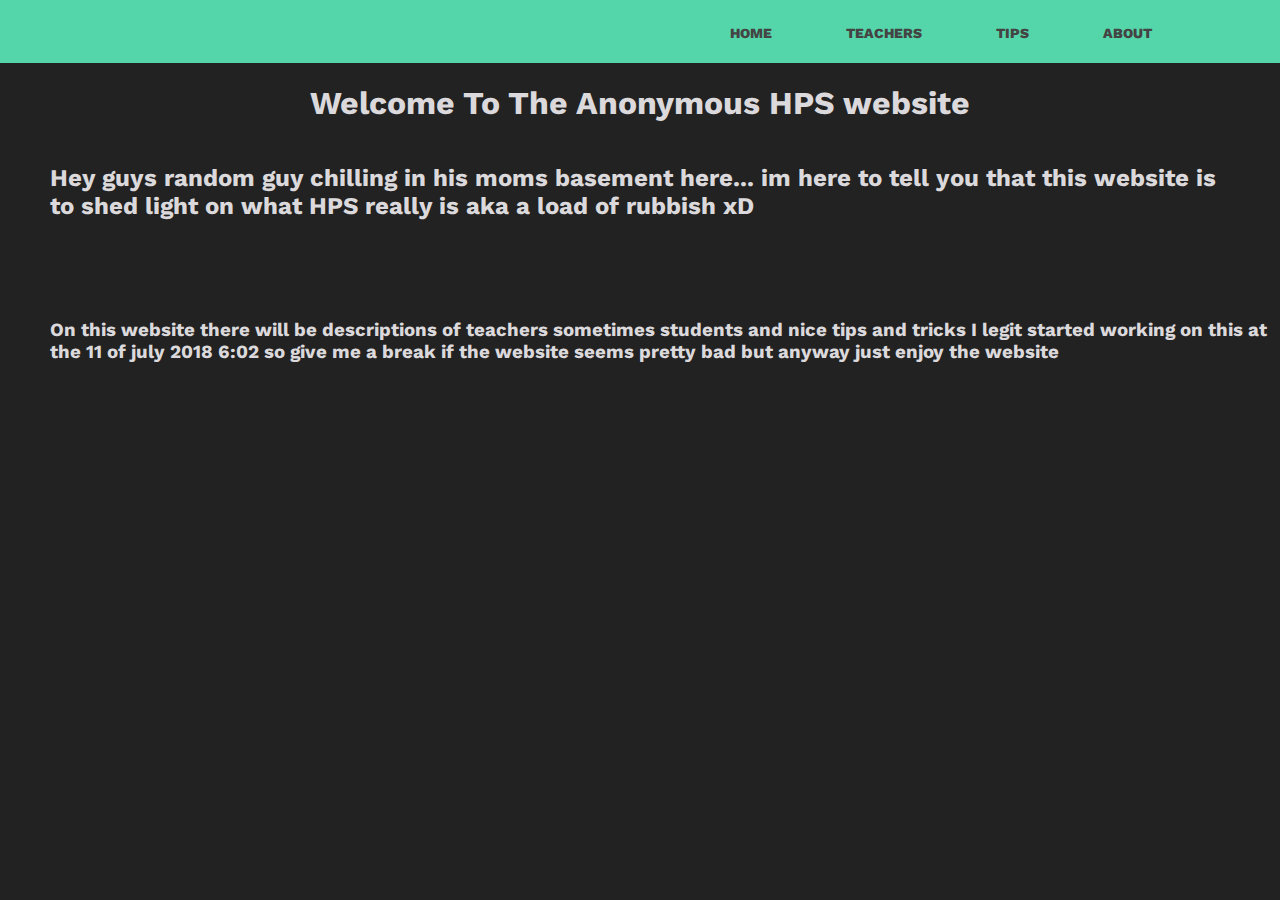
<file: index.html>
<!DOCTYPE html>
<head>
  <meta charset="utf-8">
  <title>Ahps</title>
  <link rel="stylesheet" href="style.css">
  <link rel="stylesheet" type="text/css" href="//fonts.googleapis.com/css?family=Open+Sans" />
</head>

<body>
  <header>
    <div class="container">
      <h1 class="logo"></h1>

      <nav>
        <ul>
          <li><a href="index.html">Home</a></li>
          <li><a href="Teacher.html">Teachers</a></li>
          <li><a href="Tips.html">Tips</a></li>
          <li><a href="About.html">About</a></li>
        </ul>
      </nav>
    </div>
  </header>

<h1><center>Welcome To The Anonymous HPS website</center></h1>
<h2>
  Hey guys random guy chilling in his moms basement here... im here to tell you that this website is to shed light on what HPS really is aka a load of rubbish xD
</h2>
<h3>
  On this website there will be descriptions of teachers sometimes students and nice tips and tricks
  I legit started working on this at the 11 of july 2018 6:02 so give me a break if the website seems pretty bad but anyway just enjoy the website
</h3>
</body>

</html>
</file>
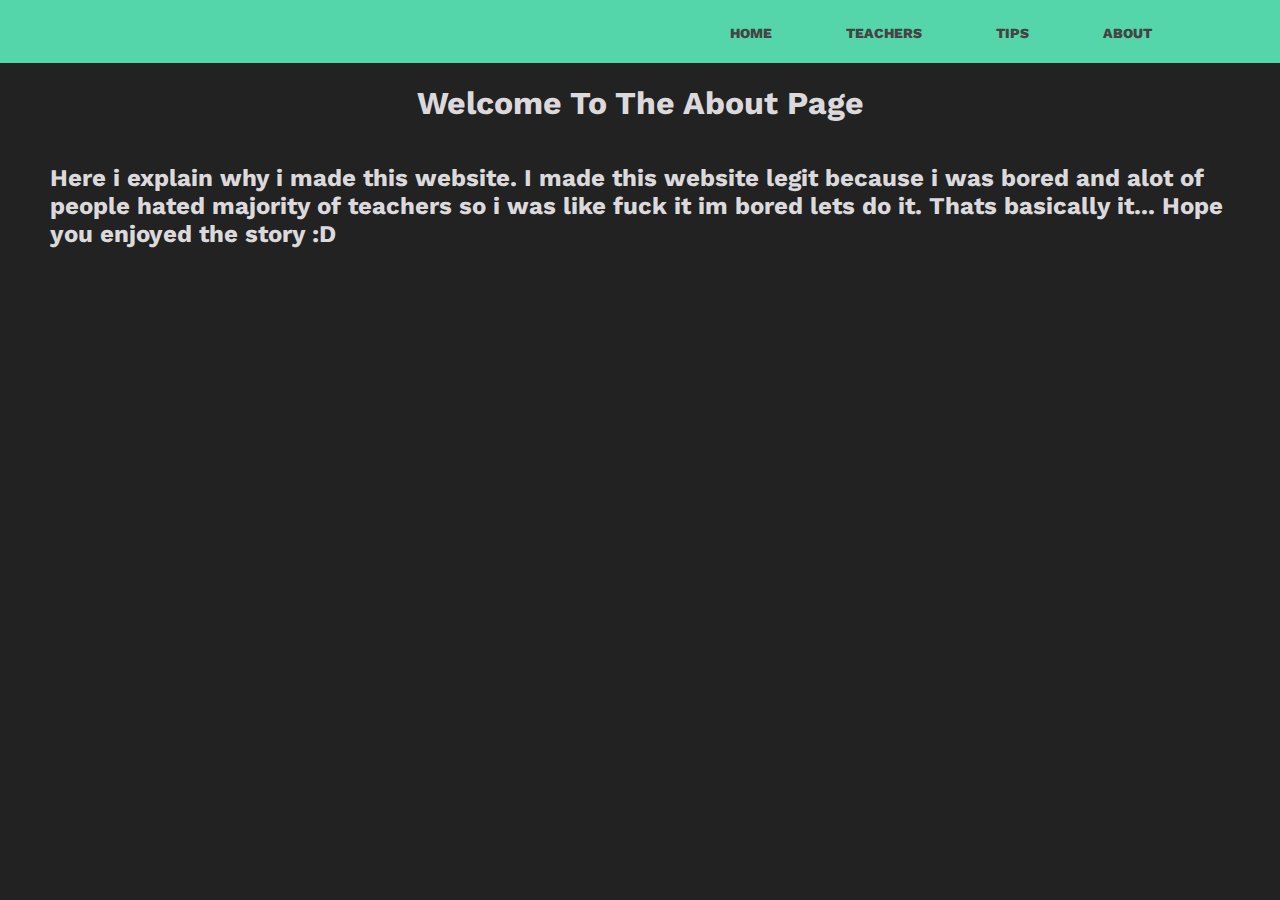
<file: About.html>
<!DOCTYPE html>
<head>
  <meta charset="utf-8">
  <title>Ahps</title>
  <link rel="stylesheet" href="style.css">
  <link rel="stylesheet" type="text/css" href="//fonts.googleapis.com/css?family=Open+Sans" />
</head>

<body>
  <header>
    <div class="container">
      <h1 class="logo"></h1>

      <nav>
        <ul>
          <li><a href="index.html">Home</a></li>
          <li><a href="Teacher.html">Teachers</a></li>
          <li><a href="Tips.html">Tips</a></li>
          <li><a href="About.html">About</a></li>
        </ul>
      </nav>
    </div>
  </header>

<h1><center>Welcome To The About Page</center></h1>
<h2>
  Here i explain why i made this website. I made this website legit because i was bored and alot of people hated majority of teachers so i was like fuck it im bored lets do it. Thats basically it... Hope you enjoyed the story :D
</h2>

</body>

</html>
</file>
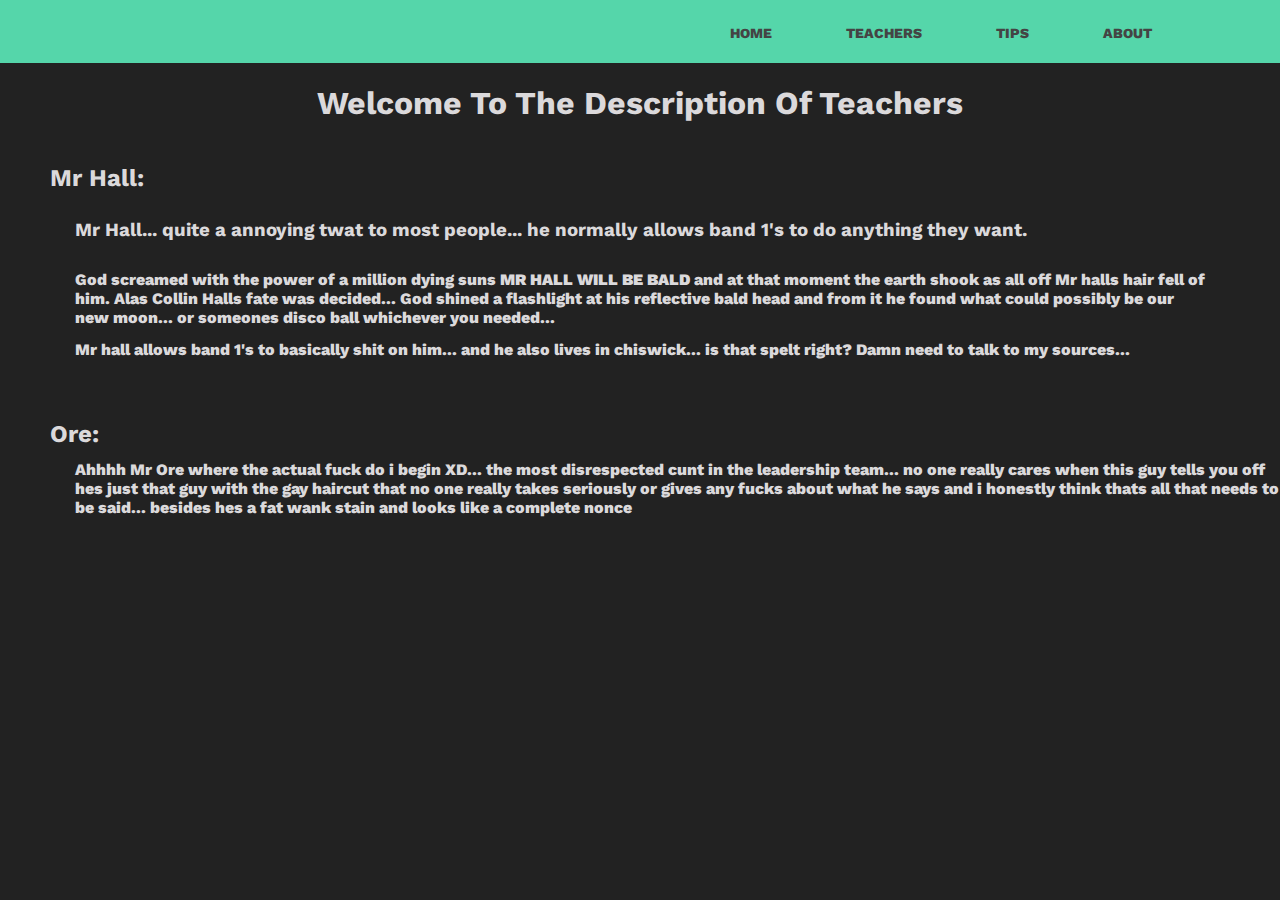
<file: Teacher.html>
<!DOCTYPE html>
<head>
  <meta charset="utf-8">
  <title>Ahps</title>
  <link rel="stylesheet" href="Teacher.css">
  <link rel="stylesheet" type="text/css" href="//fonts.googleapis.com/css?family=Open+Sans" />
</head>

<body>
  <header>
    <div class="container">
      <h1 class="logo"></h1>

      <nav>
        <ul>
          <li><a href=index.html>Home</a></li>
          <li><a href=Teacher.html>Teachers</a></li>
          <li><a href=Tips.html>Tips</a></li>
          <li><a href=About.html>About</a></li>
        </ul>
      </nav>
    </div>
  </header>

  <h1><center>Welcome To The Description Of Teachers</center></h1>


<h2>
  Mr Hall:
</h2>

<h3>
  Mr Hall... quite a annoying twat to most people... he normally allows band 1's to do anything they want.
</h3>
<div class="para1">
  God screamed with the power of a million dying suns <strong>MR HALL WILL BE BALD</strong> and at that moment the earth shook as all off Mr halls hair fell of him. Alas Collin Halls fate was decided... God shined a flashlight at his reflective bald head and from it he found what could possibly be our new moon... or someones disco ball whichever you needed...
</div>
<div class="fact1">
  Mr hall allows band 1's to basically shit on him... and he also lives in chiswick... is that spelt right? Damn need to talk to my sources...
</div>

<div class="title1">
  <h2>Ore:</h2>
</div>

<div class="para2">
  Ahhhh Mr Ore where the actual fuck do i begin XD... the most disrespected cunt in the leadership team... no one really cares when this guy tells you off hes just that guy with the gay haircut that no one really takes seriously or gives any fucks about what he says and i honestly think thats all that needs to be said... besides hes a fat wank stain and looks like a complete nonce
</div>

</body>

</html>
</file>
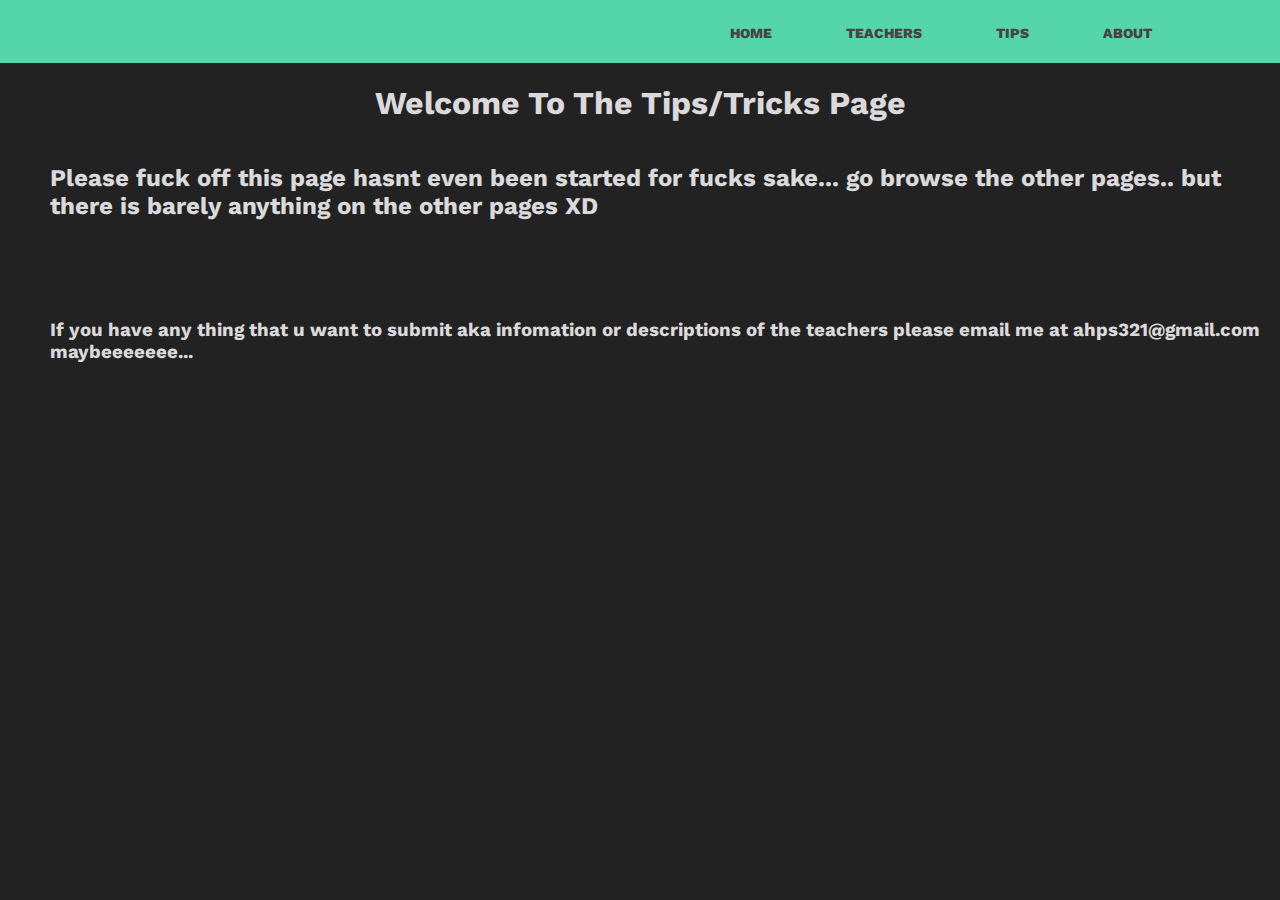
<file: Tips.html>
<!DOCTYPE html>
<head>
  <meta charset="utf-8">
  <title>Ahps</title>
  <link rel="stylesheet" href="style.css">
  <link rel="stylesheet" type="text/css" href="//fonts.googleapis.com/css?family=Open+Sans" />
</head>

<body>
  <header>
    <div class="container">
      <h1 class="logo"></h1>

      <nav>
        <ul>
          <li><a href="index.html">Home</a></li>
          <li><a href="Teacher.html">Teachers</a></li>
          <li><a href="Tips.html">Tips</a></li>
          <li><a href="About.html">About</a></li>
        </ul>
      </nav>
    </div>
  </header>

<h1><center>Welcome To The Tips/Tricks Page</center></h1>
<h2>
  Please fuck off this page hasnt even been started for fucks sake... go browse the other pages.. but there is barely anything on the other pages XD
</h2>

<h3>
  If you have any thing that u want to submit aka infomation or descriptions of the teachers please email me at ahps321@gmail.com maybeeeeeee...
</h3>

</body>

</html>
</file>
<file: style.css>
@import url('https://fonts.googleapis.com/css?family=Work+Sans:400,600');
body {
	margin: 0;
	background: #222;
	font-family: 'Work Sans', sans-serif;
	font-weight: 800;
}

.container {
	width: 80%;
	margin: 0 auto;
}

header {
  background: #55d6aa;
}

header::after {
  content: '';
  display: table;
  clear: both;
}

.logo {
  float: left;
  padding: 10px 0;
}

nav {
  float: right;
}

nav ul {
  margin: 0;
  padding: 0;
  list-style: none;
}

nav li {
  display: inline-block;
  margin-left: 70px;
  padding-top: 23px;

  position: relative;
}

nav a {
  color: #444;
  text-decoration: none;
  text-transform: uppercase;
  font-size: 14px;
}

nav a:hover {
  color: #000;
}

nav a::before {
  content: '';
  display: block;
  height: 5px;
  background-color: #444;

  position: absolute;
  top: 0;
  width: 0%;

  transition: all ease-in-out 250ms;
}

nav a:hover::before {
  width: 100%;
}

h1 {
  color: #dbd9db;
}

h2 {
  position: absolute;
  left: 50px;
  right: 50px;
  color: #dbd9db;
}

h3 {
  position: absolute;
  top: 300px;
  left: 50px;
  color: #dbd9db;
}
</file>
<file: Teacher.css>
@import url('https://fonts.googleapis.com/css?family=Work+Sans:400,600');
body {
	margin: 0;
	background: #222;
	font-family: 'Work Sans', sans-serif;
	font-weight: 800;
}

.container {
	width: 80%;
	margin: 0 auto;
}

header {
  background: #55d6aa;
}

header::after {
  content: '';
  display: table;
  clear: both;
}

.logo {
  float: left;
  padding: 10px 0;
}

nav {
  float: right;
}

nav ul {
  margin: 0;
  padding: 0;
  list-style: none;
}

nav li {
  display: inline-block;
  margin-left: 70px;
  padding-top: 23px;

  position: relative;
}

nav a {
  color: #444;
  text-decoration: none;
  text-transform: uppercase;
  font-size: 14px;
}

nav a:hover {
  color: #000;
}

nav a::before {
  content: '';
  display: block;
  height: 5px;
  background-color: #444;

  position: absolute;
  top: 0;
  width: 0%;

  transition: all ease-in-out 250ms;
}

nav a:hover::before {
  width: 100%;
}

h1 {
  color: #dbd9db;
}

h2 {
  position: absolute;
  left: 50px;
  color: #dbd9db;
}

h3 {
  position: absolute;
  top: 200px;
  left: 75px;
  color: #dbd9db;
}

.para1 {
  position: absolute;
  top: 270px;
  left: 75px;
  right: 75px;
  color: #dbd9db;
}

.fact1 {
  position: absolute;
  top: 340px;
  left:75px;
  right: 75px;
  color: #dbd9db;
}

.title1 {
  position: absolute;
  left: 0px;
  top: 400px;
  color: #dbd9db;
}

.para2 {
  position: absolute;
  top: 460px;
  left: 75px;
  color: #dbd9db;
}
</file>
